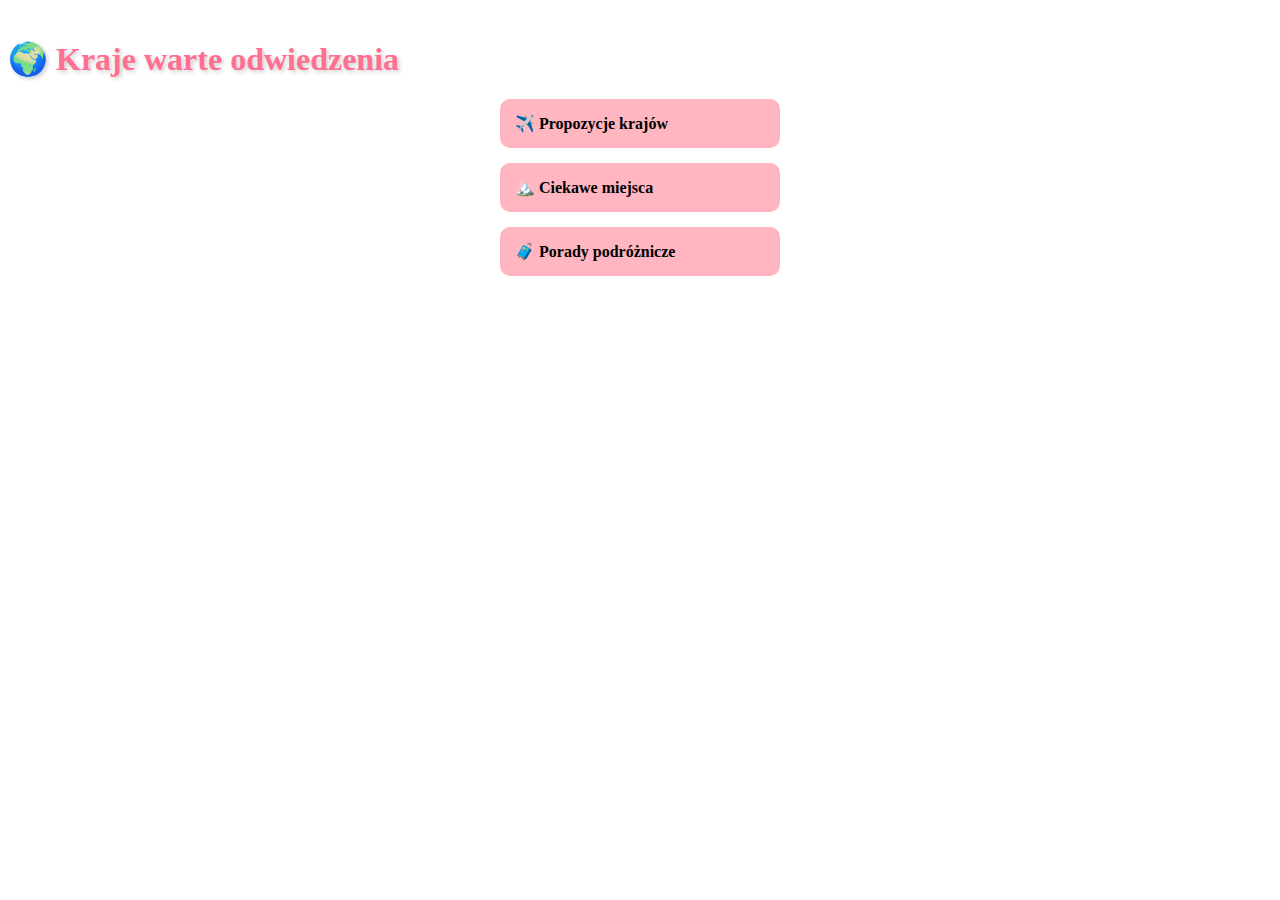
<file: index.html>
<!DOCTYPE html>
<html lang="pl">
<head>
  <meta charset="UTF-8">
  <title>Kraje warte odwiedzenia</title>
  <link rel="stylesheet" href="style.css">
  <link rel="stylesheet" href="kioto.webp">
</head>
<body>

  <h1>🌍 Kraje warte odwiedzenia</h1>

  <div class="menu">
    <a href="propozycje.html">✈️ Propozycje krajów</a>
    <a href="ciekawe-miejsca.html">🏔️ Ciekawe miejsca</a>
    <a href="porady.html">🧳 Porady podróżnicze</a>
  </div>

</body>
</html>
</file>
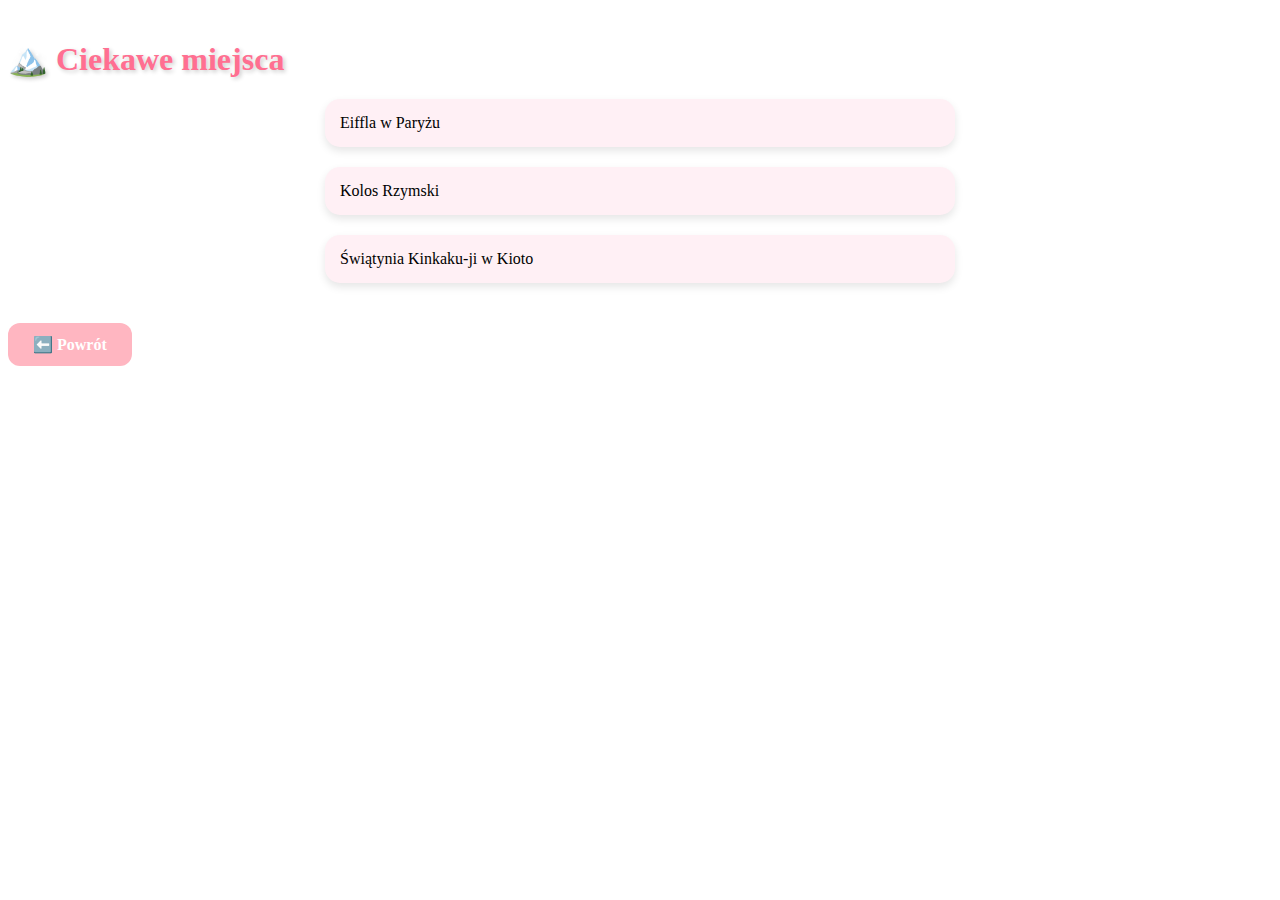
<file: ciekawe-miejsca.html>
<!DOCTYPE html>
<html lang="pl">
<head>
  <meta charset="UTF-8">
  <title>Ciekawe miejsca</title>
  <link rel="stylesheet" href="style.css">
</head>
<body>

<h1>🏔️ Ciekawe miejsca</h1>

<ul>
  <li>Eiffla w Paryżu</li>
  <li>Kolos Rzymski</li>
  <li>Świątynia Kinkaku-ji w Kioto</li>
</ul>

<a href="index.html">⬅️ Powrót</a>

</body>
</html>
</file>
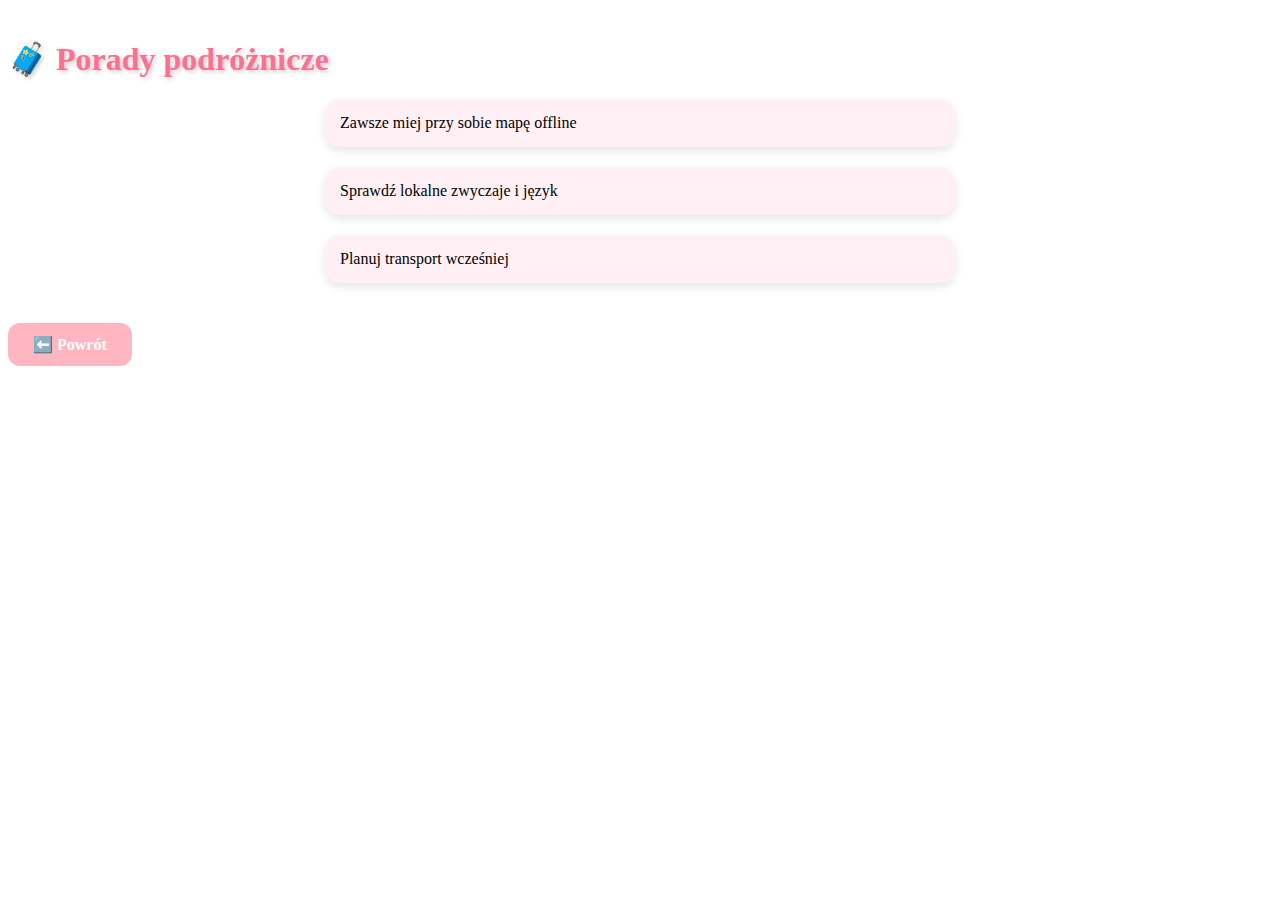
<file: porady.html>
<!DOCTYPE html>
<html lang="pl">
<head>
  <meta charset="UTF-8">
  <title>Porady podróżnicze</title>
  <link rel="stylesheet" href="style.css">
</head>
<body>

<h1>🧳 Porady podróżnicze</h1>

<ul>
  <li>Zawsze miej przy sobie mapę offline</li>
  <li>Sprawdź lokalne zwyczaje i język</li>
  <li>Planuj transport wcześniej</li>
</ul>

<a href="index.html">⬅️ Powrót</a>

</body>
</html>
</file>
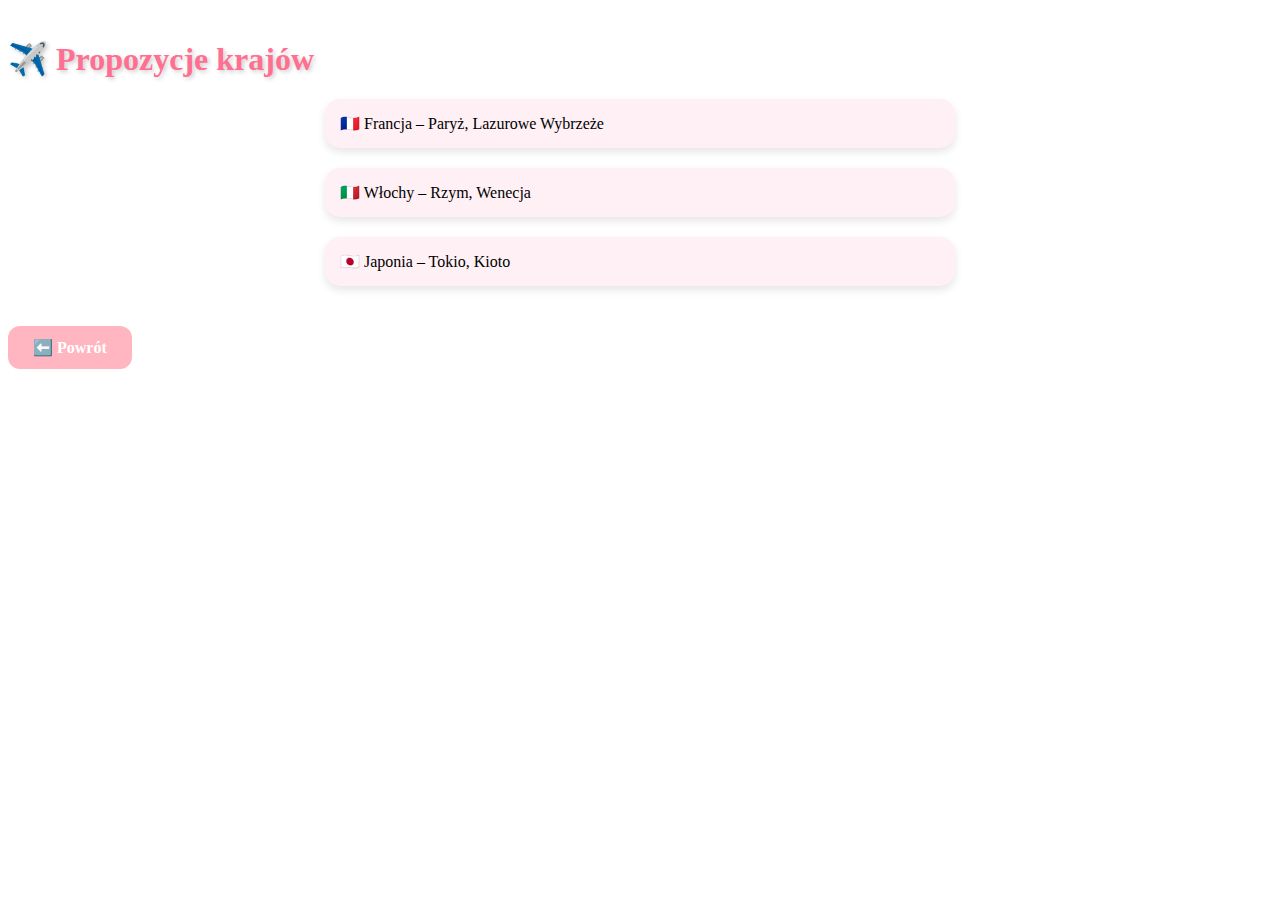
<file: propozycje.html>
<!DOCTYPE html>
<html lang="pl">
<head>
  <meta charset="UTF-8">
  <title>Propozycje krajów</title>
  <link rel="stylesheet" href="style.css">
</head>
<body>
<h1>✈️ Propozycje krajów</h1>
<ul>
  <li>🇫🇷 Francja – Paryż, Lazurowe Wybrzeże</li>
  <li>🇮🇹 Włochy – Rzym, Wenecja</li>
  <li>🇯🇵 Japonia – Tokio, Kioto</li>
</ul>
<a href="index.html">⬅️ Powrót</a>
</body>
</html>
</file>
<file: style.css>
Izabella
/* Ogólne style strony */
body {
  font-family: Arial, sans-serif;
  text-align: center;
  background: #fff5f8; /* pastelowy róż */
  margin: 0;
  padding: 0;
}

/* Nagłówki */
h1 {
  color: #ff6f91;
  margin-top: 40px;
  text-shadow: 2px 2px 4px rgba(0,0,0,0.2);
}

/* Menu na stronie głównej */
.menu a {
  display: block;
  margin: 15px auto;
  padding: 15px;
  width: 250px;
  background: #ffb6c1; /* różowy */
  color: black;
  text-decoration: none;
  border-radius: 10px;
  font-weight: bold;
  transition: background 0.3s;
}

.menu a:hover {
  background: #ff8fab;
}

/* Listy z ciekawymi miejscami */
ul {
  list-style: none;
  padding: 0;
}

ul li {
  background-color: #fff0f5; /* jasny pastelowy róż */
  border-radius: 15px;
  padding: 15px;
  margin: 20px auto;
  max-width: 600px;
  box-shadow: 0 4px 8px rgba(0,0,0,0.1);
  text-align: left;
}

/* Zdjęcia w liście */
ul li img {
  border-radius: 10px;
  margin-top: 10px;
  max-width: 100%;
  height: auto;
}

/* Linki powrotu */
a {
  text-decoration: none;
  color: white;
  background-color: #ffb6c1;
  padding: 12px 25px;
  border-radius: 12px;
  display: inline-block;
  margin-top: 20px;
  font-weight: bold;
  transition: background 0.3s;
}

a:hover {
  background-color: #ff8fab;
}
</file>
